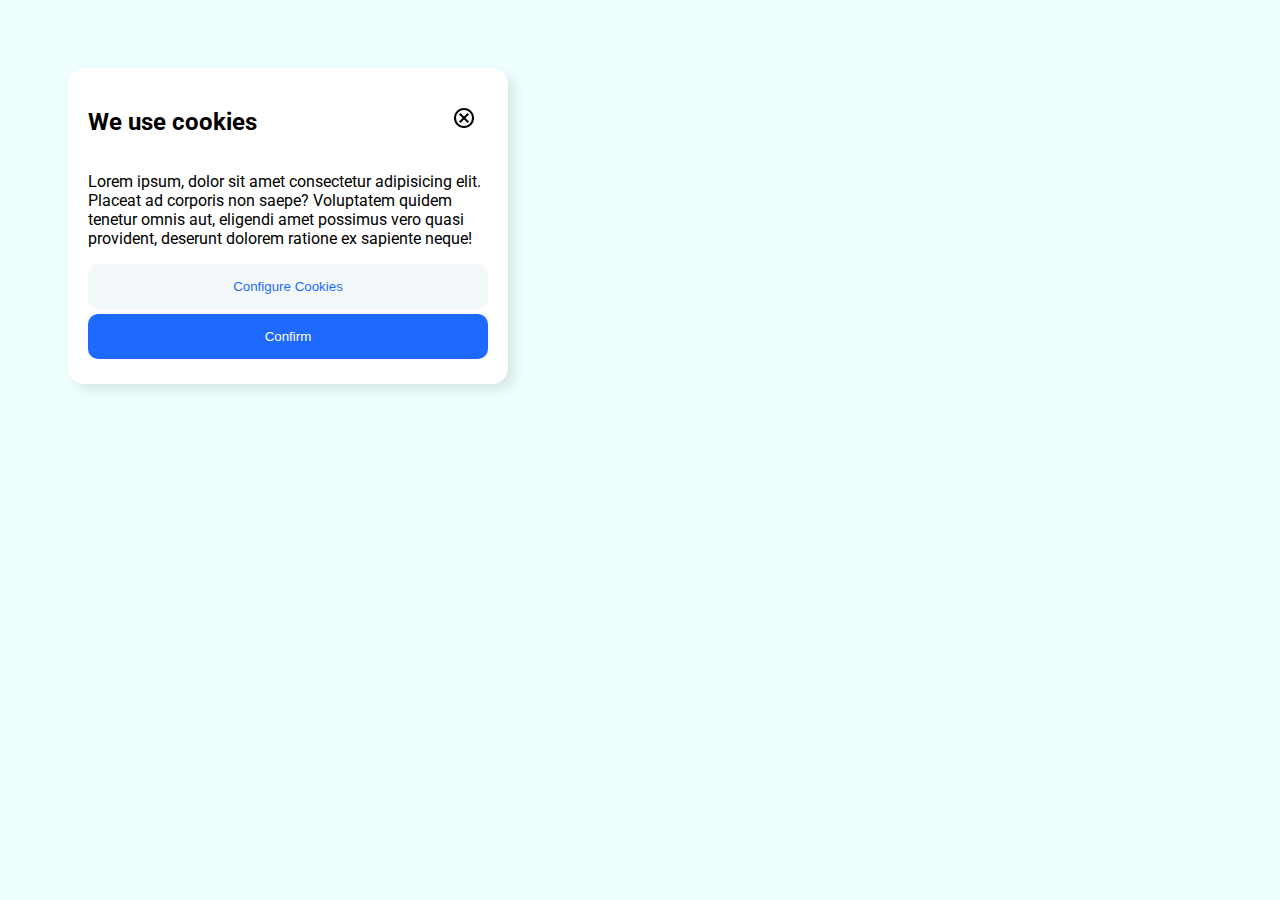
<file: cookie-banner/index.html>
<!DOCTYPE html>
<html>
  <head>
    <title>Cookie Banner</title>
    <meta charset="UTF-8" />
    <link rel="stylesheet" href="style.css" />
    <link rel="preconnect" href="https://fonts.googleapis.com" />
    <link rel="preconnect" href="https://fonts.gstatic.com" crossorigin />
    <link
      href="https://fonts.googleapis.com/css2?family=Roboto:wght@400;700&display=swap"
      rel="stylesheet"
    />
  </head>
  <body>

    <div id="cookie-banner">

      <div class="banner-header">
        <h2>We use cookies</h2>
        <img src="cancel.svg" alt="">
      </div>

      <div class="paragraph-container">
        <p>Lorem ipsum, dolor sit amet consectetur adipisicing elit. Placeat ad corporis non saepe? Voluptatem quidem tenetur omnis aut, eligendi amet possimus vero quasi provident, deserunt dolorem ratione ex sapiente neque!</p>
      </div>

      <div class="banner-actions">
        <button class="cookie-configure">Configure Cookies</button>
        <button class="cookie-confirm">Confirm</button>
      </div>

    </div>

  </body>
</html>
</file>
<file: cookie-banner/style.css>
body {
    background-color: rgb(239, 255, 255);
    padding: 60px;
}

#cookie-banner {
    width: 400px;
    background-color: white;
    border-radius: 16px;
    padding: 20px;
    box-shadow: 6px 6px 12px 0 rgba(0, 0, 0, 0.1);
    font-family: Roboto;
}

.banner-header h2,
.banner-header img {
    display: inline-block;
}

.banner-header h2 {
    width: 90%;
}

.banner-actions button{
    border: none;
    border-radius: 10px;
    padding: 15px 30px;
    margin-bottom: 5px;
    width: 100%;
}

.cookie-configure {
    background-color: rgba(173, 216, 230, 0.15);
    color: rgb(30, 105, 255);
}

.cookie-confirm {
    background-color: rgb(30, 105, 255);
    color: white;
}
</file>
